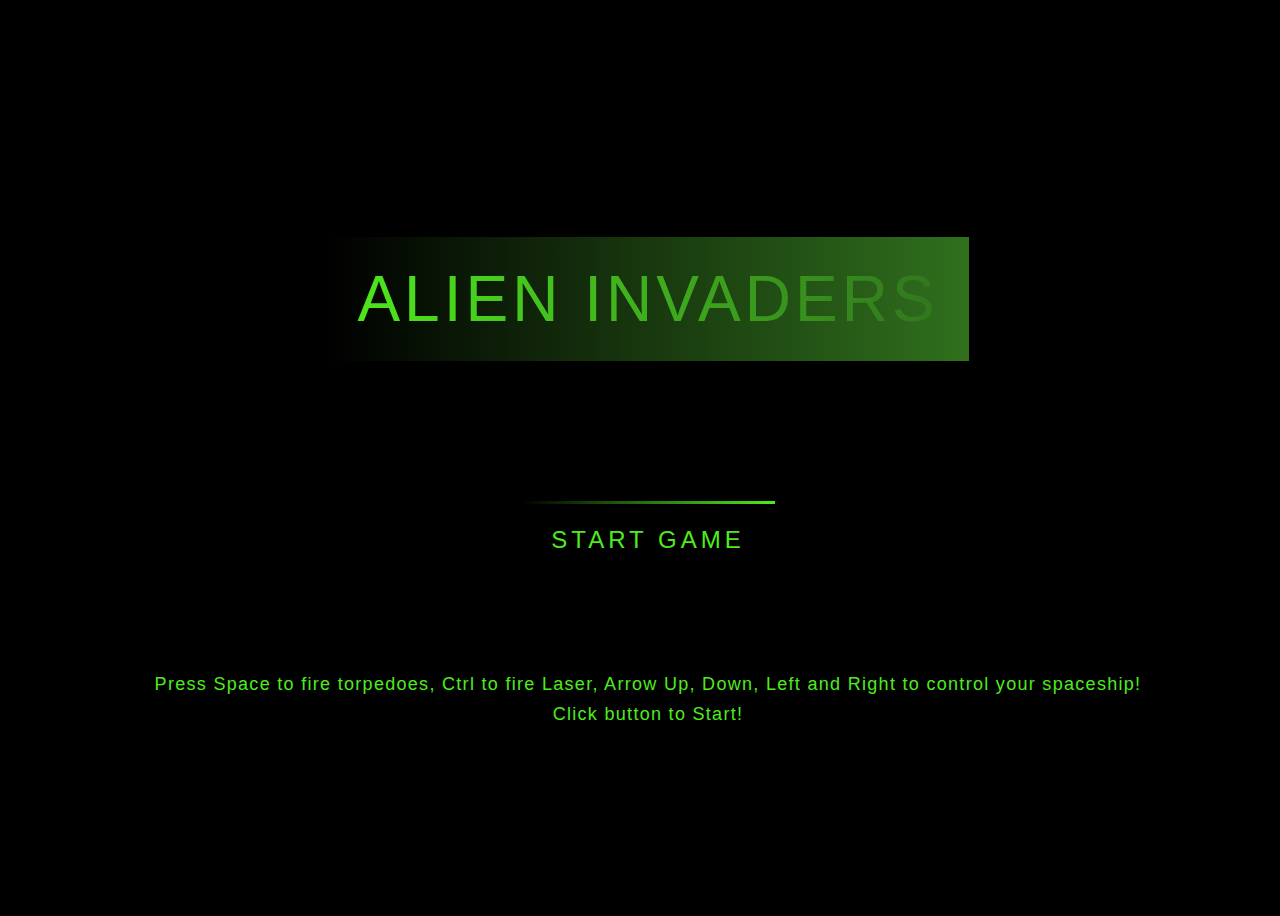
<file: index.html>
<!DOCTYPE html>
<html lang="en">
  <head>
    <meta charset="UTF-8" />
    <meta name="viewport" content="width=device-width, initial-scale=1.0" />
    <meta http-equiv="X-UA-Compatible" content="ie=edge" />
    <link
      rel="shortcut icon"
      type="image/jpg"
      href="assets/images/favicon.ico"
    />
    <link rel="stylesheet" href="assets/css/style.css" />
    <title>Alien Invaders</title>
    <script src="assets/js/game.js?v=3.14.5" async></script>
  </head>

  <body>
    <div class="gamecontainer">
      <div id="menu">
        <h1><span>Alien Invaders</span><span class="snake"></span></h1>
        <a id="button">
          <span class="snake"></span>
          <span class="snake"></span>
          <span class="snake"></span>
          <span class="snake"></span>
          Start Game
        </a>
        <p>
          Press Space to fire torpedoes, Ctrl to fire Laser, Arrow Up, Down,
          Left and Right to control your spaceship! <br />
          Click button to Start!
        </p>
      </div>

      <div id="playground">
        <h6 id="score"></h6>
        <div id="spaceship"></div>
        <div id="explosions"></div>
        <div id="rockets"></div>
        <div id="lasers"></div>
        <div id="energy"></div>
        <div id="aliens"></div>
      </div>
    </div>
  </body>
</html>
</file>
<file: assets/css/style.css>
/*----- Title styling with animation -----*/

h1 {
  font-family: 'Orbitron', sans-serif;
  color: #4eec1d;
  position: relative;
  display: block;
  margin: 100px;
  padding: 25px 30px;
  font-size: 4em;
  font-weight: 200;
  text-decoration: none;
  text-transform: uppercase;
  letter-spacing: 4px;
  overflow: hidden;
  transition: all 0.5s linear 0;
}

h1:hover {
  cursor: pointer;
}

h1 .snake {
  position: absolute;
  display: block;
}

h1 .snake {
  top: 0;
  left: 0;
  width: 100%;
  height: 2em;
  background: linear-gradient(90deg, transparent, #30701d);
  animation: snake 4s linear infinite;
}

@-webkit-keyframes snake {
  0% {
    left: -100%;
  }
  50%,
  100% {
    left: 100%;
  }
}

@keyframes snake {
  0% {
    left: -100%;
  }
  50%,
  100% {
    left: 100%;
  }
}

/* ----- Overlay settings ----- */

body {
  background-color: #000;
}

.gamecontainer {
  position: relative;
  margin: 0 auto;
  height: 100vh;
  width: 100vw;
  overflow: hidden;
}

#playground {
  display: none;
  background-image: url('../images/11.jpg');
  background-size: cover;
  overflow: hidden;
  height: 100vh;
  width: 100vw;
  position: absolute;
  animation: sidescroller 40s linear infinite;
  box-shadow: 0 2px 10px rgba(0, 0, 0, 0.2);
}

@-webkit-keyframes sidescroller {
  from {
    background-position-x: 0px;
  }
  to {
    background-position-x: -100vw;
  }
}

@keyframes sidescroller {
  from {
    background-position-x: 0px;
  }
  to {
    background-position-x: -100vw;
  }
}

#menu {
  position: absolute;
  margin: 0 auto;
  display: flex;
  justify-content: center;
  align-items: center;
  height: 100vh;
  width: 100vw;
  flex-direction: column;
  background: #000;
  opacity: 1;
  transition: all 1s linear;
}

p {
  font-family: 'Orbitron', sans-serif;
  position: relative;
  display: inline-block;
  margin: 50px;
  color: #4eec1d;
  font-size: 18px;
  letter-spacing: 1.3px;
  line-height: 30px;
  text-align: center;
}

#score {
  font-family: 'Orbitron', sans-serif;
  color: #4eec1d;
  position: absolute;
  margin: 20px 0 0 20px;
  font-size: 3em;
  font-weight: 200;
  text-decoration: none;
  text-transform: uppercase;
  letter-spacing: 4px;
}

/*----- Button styling with four snakes -----*/

#button {
  font-family: 'Orbitron', sans-serif;
  z-index: 5;
  position: relative;
  display: inline-block;
  padding: 25px 30px;
  margin: 40px 10px;
  color: #4eec1d;
  font-size: 24px;
  text-decoration: none;
  text-transform: uppercase;
  letter-spacing: 4px;
  overflow: hidden;
  -webkit-transition: 0.5s;
  -o-transition: 0.5s;
  transition: 0.5s;
}

#button:hover {
  background: #4eec1d;
  color: #000;
  box-shadow: 0 0 6px #4eec1d, 0 0 30px #4eec1d, 0 0 60px #4eec1d,
    0 0 120px #4eec1d;
}

a:hover,
p:hover {
  cursor: pointer;
}

a .snake {
  position: absolute;
  display: block;
}

a .snake:nth-child(1) {
  top: 0;
  left: 0;
  width: 100%;
  height: 3px;
  background: linear-gradient(90deg, transparent, #4eec1d);
  animation: snake1 1s linear infinite;
}

@keyframes snake1 {
  0% {
    left: -100%;
  }
  50%,
  100% {
    left: 100%;
  }
}

a .snake:nth-child(2) {
  top: -100%;
  right: 0;
  width: 3px;
  height: 100%;
  background: linear-gradient(180deg, transparent, #4eec1d);
  animation: snake2 1s linear infinite;
  animation-delay: 0.25s;
}

@keyframes snake2 {
  0% {
    top: -100%;
  }
  50%,
  100% {
    top: 100%;
  }
}

a .snake:nth-child(3) {
  bottom: 0;
  right: -100%;
  width: 100%;
  height: 3px;
  background: linear-gradient(270deg, transparent, #4eec1d);
  animation: snake3 1s linear infinite;
  animation-delay: 0.5s;
}

@keyframes snake3 {
  0% {
    right: -100%;
  }
  50%,
  100% {
    right: 100%;
  }
}

a .snake:nth-child(4) {
  bottom: -100%;
  left: 0;
  width: 3px;
  height: 100%;
  background: linear-gradient(360deg, transparent, #4eec1d);
  animation: snake4 1s linear infinite;
  animation-delay: 0.75s;
}

@keyframes snake4 {
  0% {
    bottom: -100%;
  }
  50%,
  100% {
    bottom: 100%;
  }
}

/*----- Game objects -----*/

#explosions {
  height: 100vh;
  width: 100vw;
  position: absolute;
}

.explosion {
  background-image: url('../images/explosion.png');
  background-size: cover;
  transform: rotate(0deg);
  height: 0px;
  width: 0px;
  position: absolute;
  top: 0;
  left: 0;
  animation: explode 0.8s ease-out 2;
}

@keyframes explode {
  0% {
    transform: translate(0px, 0px) rotate(0deg) scale(0);
    width: 80px;
    height: 80px;
  }
  8% {
    transform: translate(15px, 30px) rotate(0deg) scale(2);
  }
  16% {
    transform: translate(0px, 0px) rotate(0deg) scale(0);
  }
  24% {
    transform: translate(-15px, -30px) rotate(0deg) scale(1.2);
  }
  32% {
    transform: translate(-5px, -10px) rotate(0deg) scale(0);
  }
  40% {
    transform: translate(10px, 20px) rotate(0deg) scale(1.7);
  }
  48% {
    transform: translate(-15px, -5px) rotate(0deg) scale(0);
  }
  100% {
    transform: translate(0px, 0px) rotate(20deg) scale(3.3);
    width: 80px;
    height: 80px;
  }
}

#spaceship {
  background-image: url('../images/spaceship.png');
  transform: rotate(90deg);
  background-size: cover;
  height: 30px;
  width: 30px;
  position: absolute;
  top: 400px;
  left: 100px;
}

.alien {
  background-image: url('../images/enemy.png');
  background-size: cover;
  height: 30px;
  width: 30px;
  position: absolute;
}

#rockets {
  height: 100vh;
  width: 100vw;
  position: absolute;
}

.rocket {
  background-image: url('../images/rocket.png');
  background-size: cover;
  transform: rotate(270deg);
  height: 20px;
  width: 14px;
  position: absolute;
}

#lasers {
  height: 100vh;
  width: 100vw;
  position: absolute;
}

.laser {
  background-image: url('../images/laser.png');
  -webkit-transform: rotate(90deg);
  -ms-transform: rotate(90deg);
  transform: rotate(90deg);
  background-size: cover;
  height: 18px;
  width: 7px;
  position: absolute;
}

#energy {
  height: 100vh;
  width: 100vw;
  position: absolute;
}

.energybomb {
  background-image: url('../images/energy2.png');
  background-size: cover;
  height: 15px;
  width: 15px;
  position: absolute;
}
</file>
